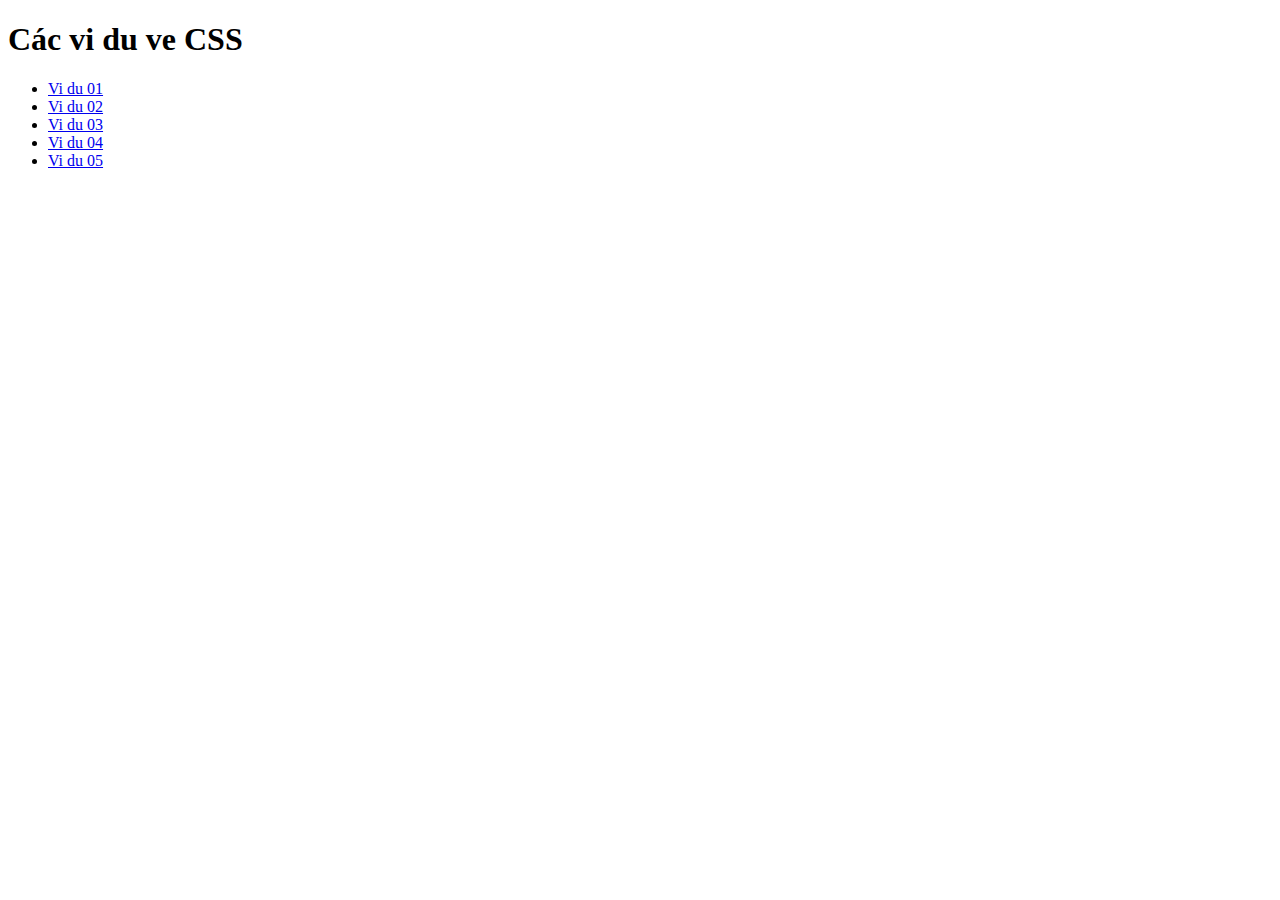
<file: index.html>
<!DOCTYPE html>
<html lang="en">
<head>
    <meta charset="UTF-8">
    <title>CSS</title>
</head>
<body>
<h1>Các vi du ve CSS</h1>
<ul>
    <li><a href="codevd01.html">Vi du 01</a></li>
    <li><a href="codevd02.html">Vi du 02</a></li>
    <li><a href="codevd03.html">Vi du 03</a></li>
    <li><a href="codevd04.html">Vi du 04</a></li>
    <li><a href="codevd05.html">Vi du 05</a></li>
</ul>

</body>
</html>
</file>
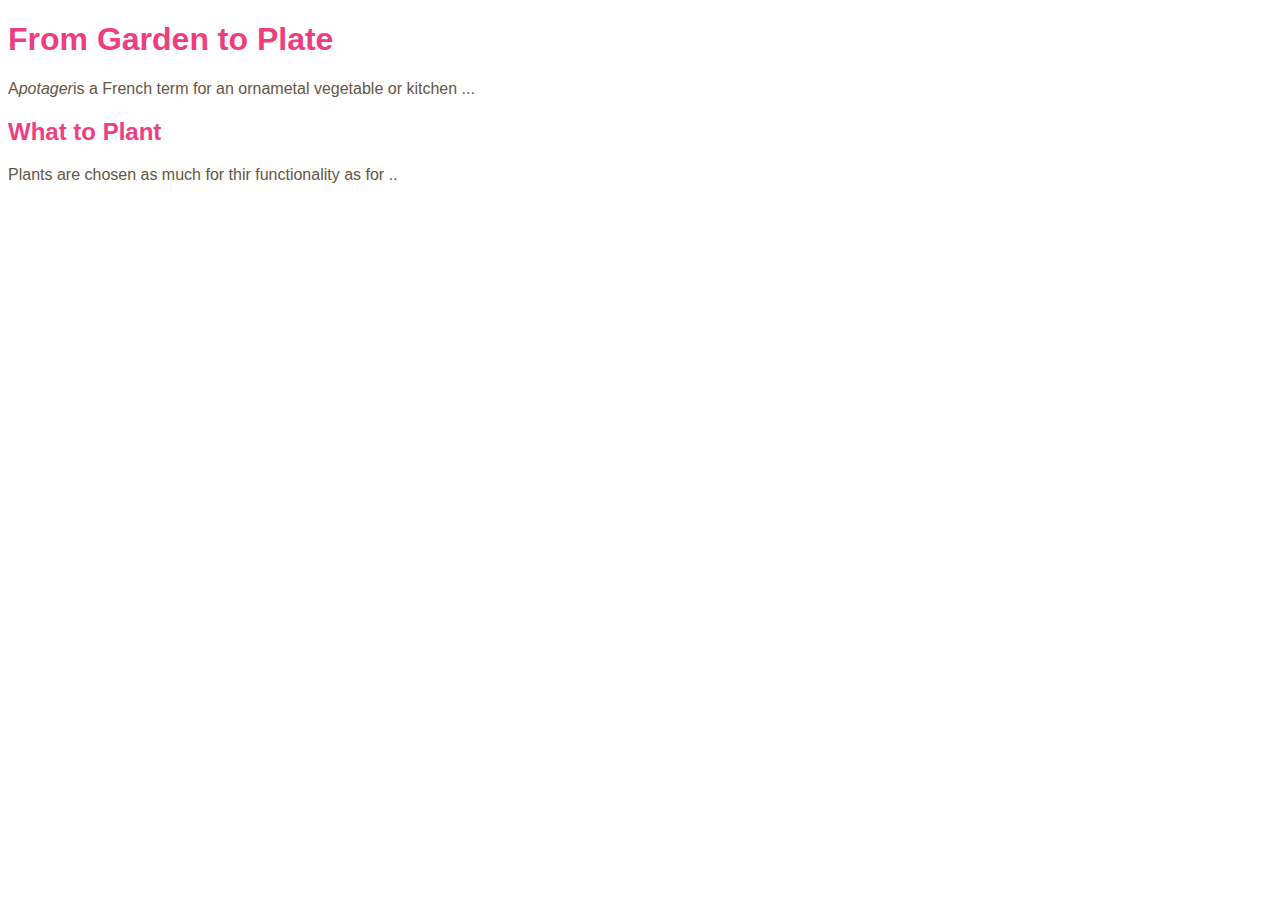
<file: codevd01.html>
<!DOCTYPE html>
<html lang="en">
<head>
    <meta charset="UTF-8">
    <title>Introducing CSS</title>
  <link rel="stylesheet" href="my.css">
</head>
<body>
<h1>From Garden to Plate </h1>
<p>A<i>potager</i>is a French term for an ornametal vegetable or kitchen ...</p>
<h2>What to Plant</h2>
<p>Plants are chosen as much for thir functionality as for ..</p>
</body>
</html>
</file>
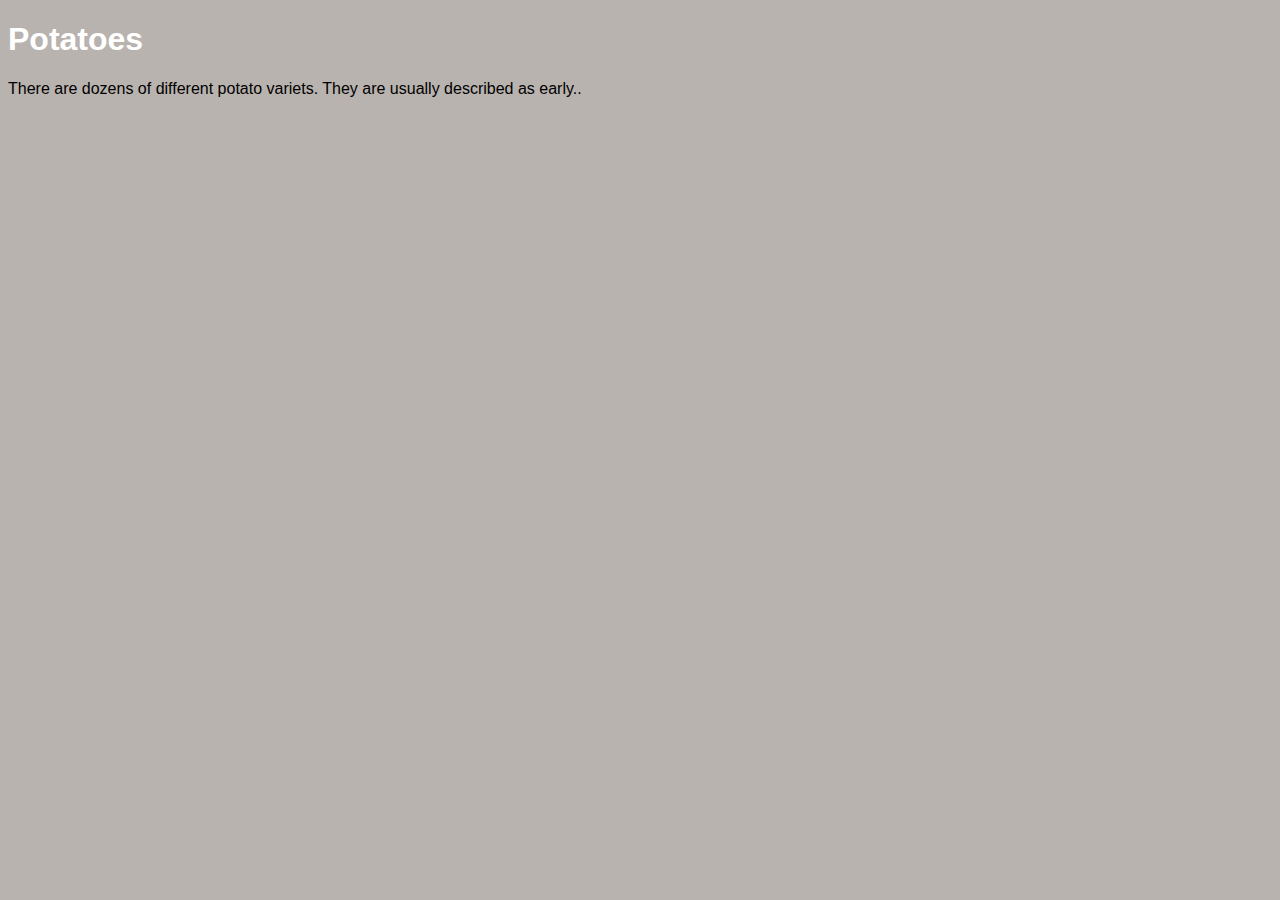
<file: codevd03.html>
<!DOCTYPE html>
<html lang="en">
<head>
    <meta charset="UTF-8">
    <title>Using Internal</title>
    <style type="text/css">
        body{
            font-family: arial;
            background-color: rgb(185, 179, 175);
        }
        h1{
            color: rgb(255, 255, 255);
        }
    </style>
</head>
<body>
<h1>Potatoes</h1>
<p>There are dozens of different potato variets. They are usually described as early..</p>
</body>
</html>
</file>
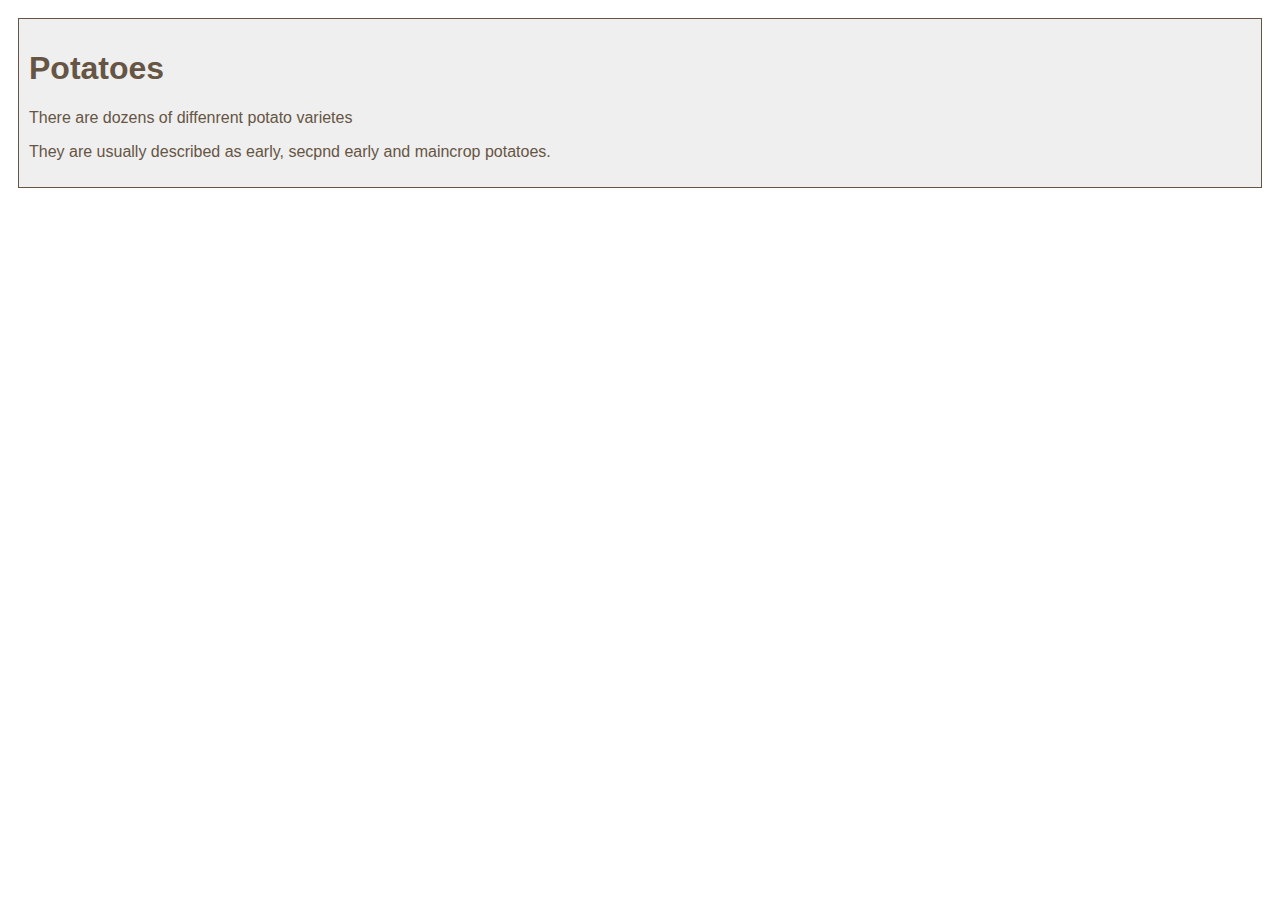
<file: codevd05.html>
<!DOCTYPE html>
<html lang="en">
<head>
    <meta charset="UTF-8">
    <title>Title</title>
    <link rel="stylesheet" href="mylove2.css">
</head>
<body>
<div class="page">
  <h1>Potatoes</h1>
  <p>There are dozens of diffenrent potato varietes</p>
  <p>They are usually described as early, secpnd early and maincrop potatoes.</p>
</div>
</body>
</html>
</file>
<file: my.css>
body{
    font-family: Arial, Verdana, sans-serif;
}
h1,h2{
    color:#ee3e80;
}
p{
    color:#665544;
}
</file>
<file: mylove2.css>
body{
    font-family: Arial, Verdana, sans-serif;
    color:#665544;
    padding: 10px;
}
.page{
    border: 1px solid #665544;
    background-color: #efefef;
    padding: inherit;
}
</file>
